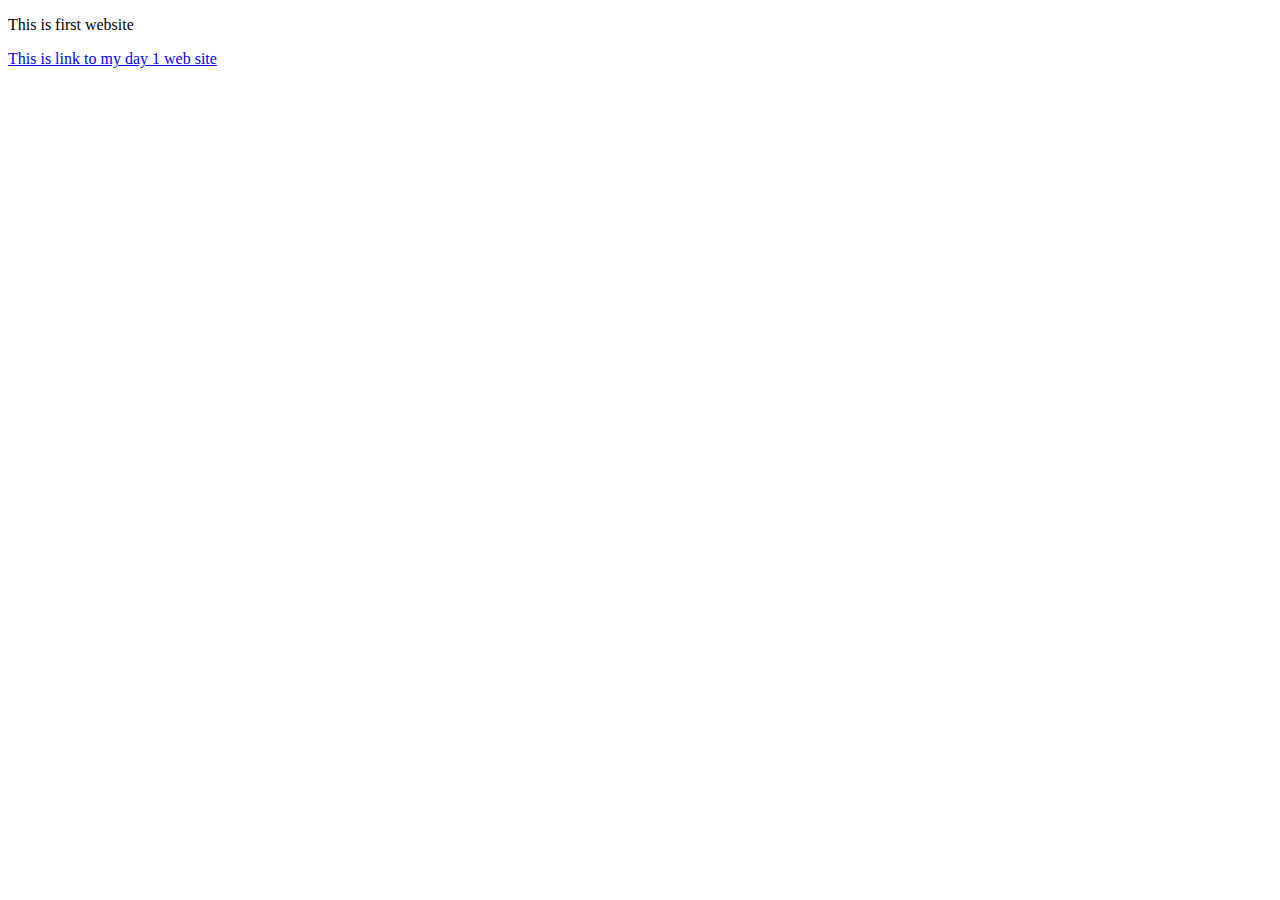
<file: index.html>
<!DOCTYPE html>
<html lang="en">
<head>
    <meta charset="UTF-8">
    <meta name="viewport" content="width=device-width, initial-scale=1.0">
    <title>Document</title>
</head>
<body>
    <p>
        This is first website
    </p>
    <p><a href="day 1/index.html">This is link to my day 1 web site</a></p>
</body>
</html>
</file>
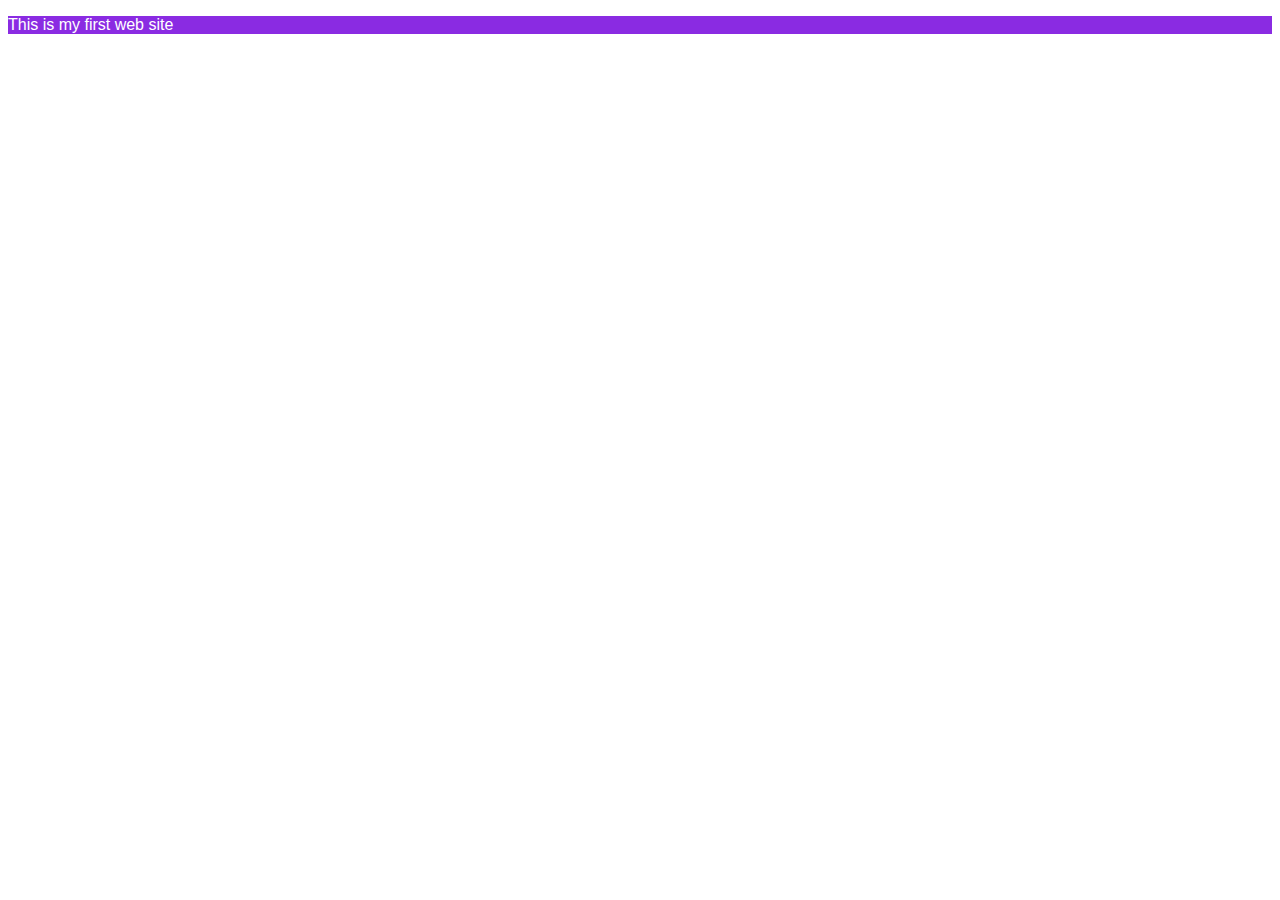
<file: day 1/index.html>
<!DOCTYPE html>
<html lang="en">
<head>
    <meta charset="UTF-8">
    <meta name="viewport" content="width=device-width, initial-scale=1.0">
    <title>DAY-1</title>
    <link rel="stylesheet" href="style.css">
</head>
<body>
    <p>This is my first web site</p>
</body>
</html>
</file>
<file: day 1/style.css>
p{
    background-color: blueviolet;
    color: white;
    font-family: Arial, Helvetica, sans-serif;
}
</file>
